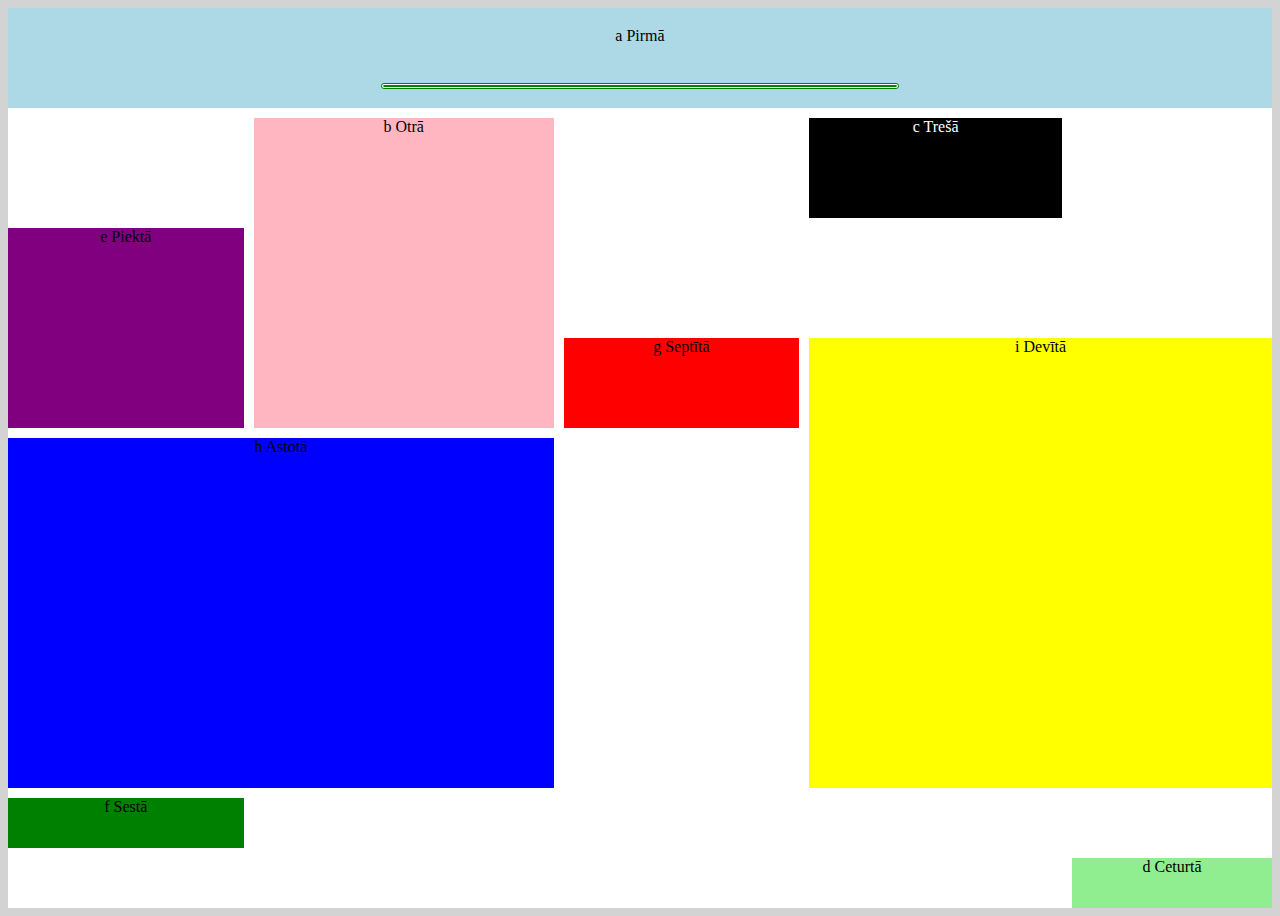
<file: grid/index2.html>
<!DOCTYPE html>
<html lang="en">
<head>
  <meta charset="UTF-8">
  <meta name="viewport" content="width=device-width, initial-scale=1.0">
  <title>grid</title>
  <link rel="stylesheet" href="css/style2.css">
</head>
<body>

  <div class="all">
      <div class="a">a Pirmā <div id="user"></div> </div>
      <div class="b">b Otrā</div>
      <div class="c">c Trešā</div>
      <div class="d">d Ceturtā</div>
      <div class="e">e Piektā</div>
      <div class="f">f Sestā</div>
      <div class="g">g Septītā</div>
      <div class="h">h Astotā</div>
      <div class="i">i Devītā</div>
  </div>
  <script src="js/main.js">h</script>
 
</body>
</html>
</file>
<file: grid/css/style2.css>
body{
  background-color: lightgrey;
}
.all {
  display: grid;
  grid-template-columns:1fr minmax(100px, 300px) 1fr 20% 200px;
  grid-template-rows: 100px 100px 100px 10% 2fr 50px 50px ;
  height: 100vh;
  gap: 10px;
  background-color: #fff;
  text-align: center;
}

.a {
  display: grid;
  grid-column: 1/6;
  grid-row:1/2 ;
  background-color: lightblue;
  align-items: center;
  justify-content: center;
}
.b {
  grid-column: 2/3;
  grid-row:2/5;
  background-color: lightpink;
}
.c {
  grid-column: 4/5;
  grid-row:2/3;
  background-color: black;
  color: #fff;
}
.d {
  grid-column: 5/6;
  grid-row:7/8;
  background-color: lightgreen;
}
.e {
  grid-column: 1/2;
  grid-row:3/5;
  background-color: purple;
}
.f {
  grid-column: 1/2;
  grid-row:6/7;
  background-color: green;
}
.g {
  grid-column: 3/4;
  grid-row:4/5;
  background-color: red;
}
.h {
  grid-column: 1/3;
  grid-row:5/6;
  background-color: blue;
}
.i {
  grid-column: 4/6;
  grid-row:4/6;
  background-color: yellow;
}

#user{
  display: grid;
  border: 3px solid green;
  background-color: white;
  border-style: double;
  border-radius: 12px;
  width: 40vw;
}
</file>
